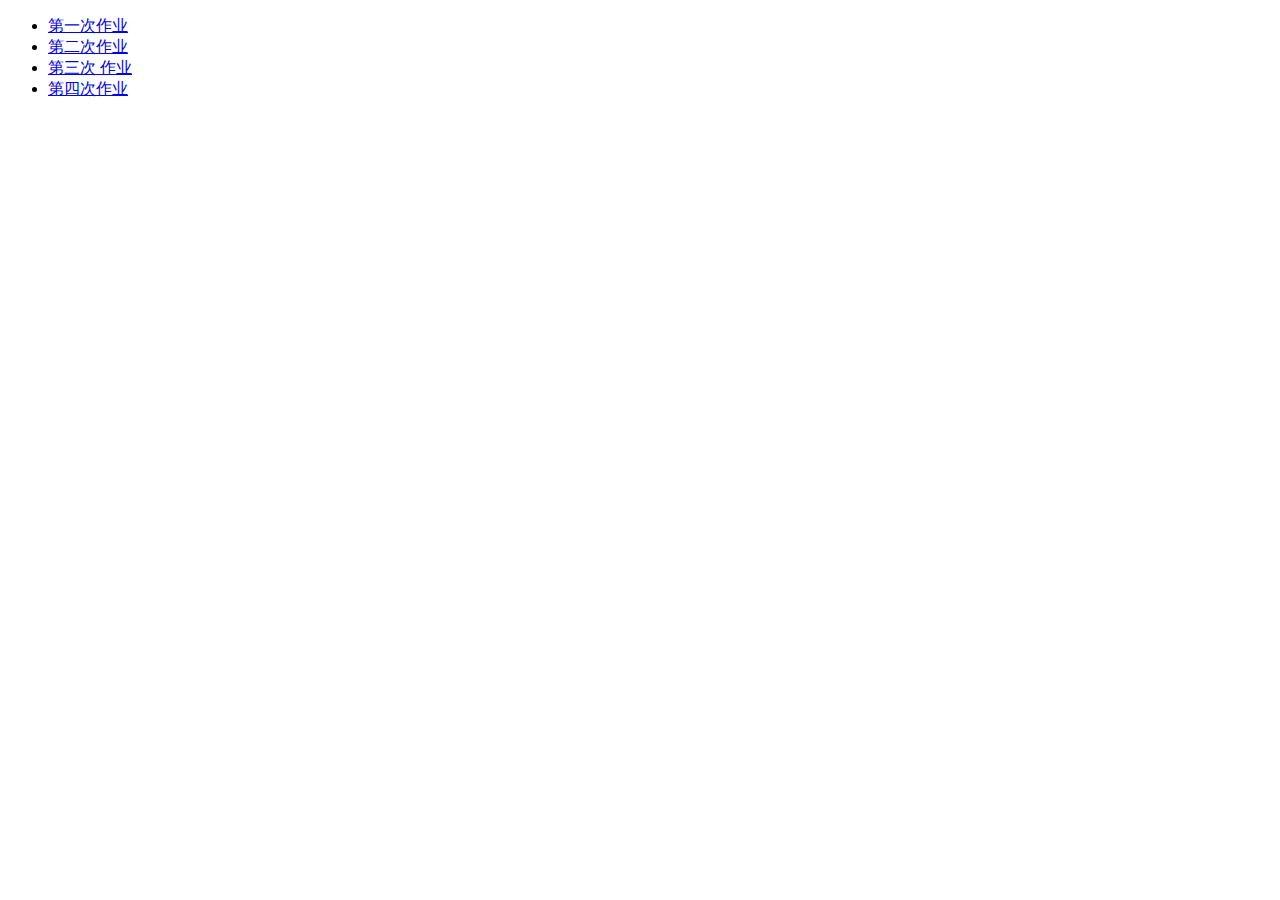
<file: index.html>
<!DOCTYPE html>
<html>
    <head>
        <meta charset="utf-8">
        <meta http-equiv="X-UA-Compatible" content="IE-edge">
        <meta name="viewport" content="width=device-width,initial-scale=1.0">
        <title>sky31</title>
    </head>
    <body>
        <ul>
            <li><a href="./MK's first job/html/hometown.html">第一次作业</a></li>
            <li><a href="./MK's second job">第二次作业</a></li>
            <li><a href="./MK's third job">第三次 作业</a></li>
            <li><a href="./MK's fourth job">第四次作业</a></li>



        </ul>
    </body>
</html>
</file>
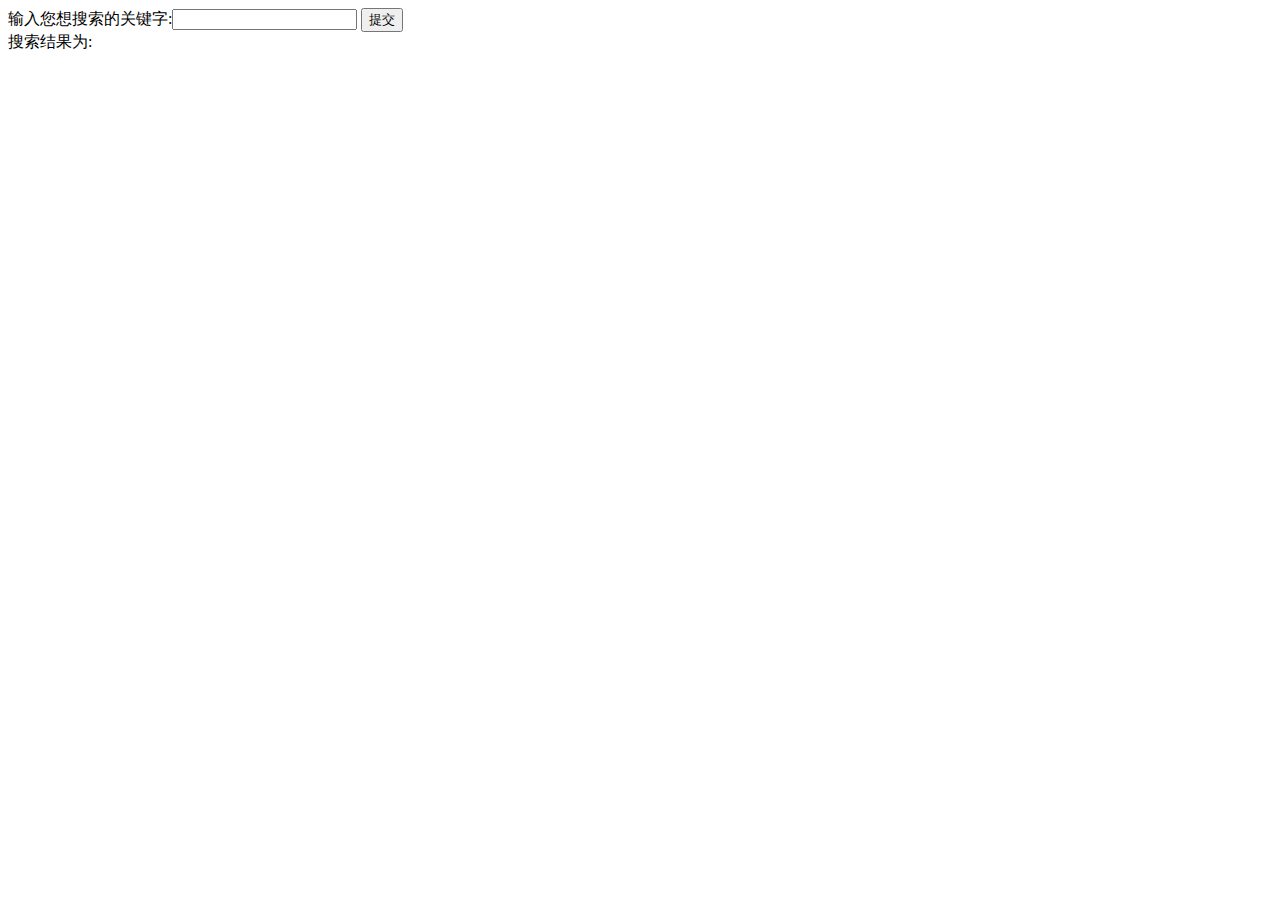
<file: MK's sixth job/search.html>
<!DOCTYPE html>
<html lang="en">
<head>
    <script>
        function loadXMLDoc(){

            //POST方法
            var keyword=document.getElementById('keyword').value;
            var xmlhttp=new XMLHttpRequest();
            xmlhttp.open("POST","jiekou.php",true);
            xmlhttp.setRequestHeader("Content-type","application/x-www-form-urlencoded");
            xmlhttp.send('keyword='+keyword);
            xmlhttp.onreadystatechange=function()
            {
                if (xmlhttp.readyState==4 && xmlhttp.status==200)
                {
                    document.getElementById("myDiv").innerHTML=xmlhttp.responseText;
                }
            }
        }
    </script>
    <meta charset="UTF-8">
    <title>关键词搜素</title>
</head>
<body>
输入您想搜索的关键字:<input type="text" name="keyword" id="keyword">
<button type="submit" onclick="loadXMLDoc()" >提交</button>
<br>
搜索结果为:
<div id="myDiv"> </div>
</body>
</html>
</file>
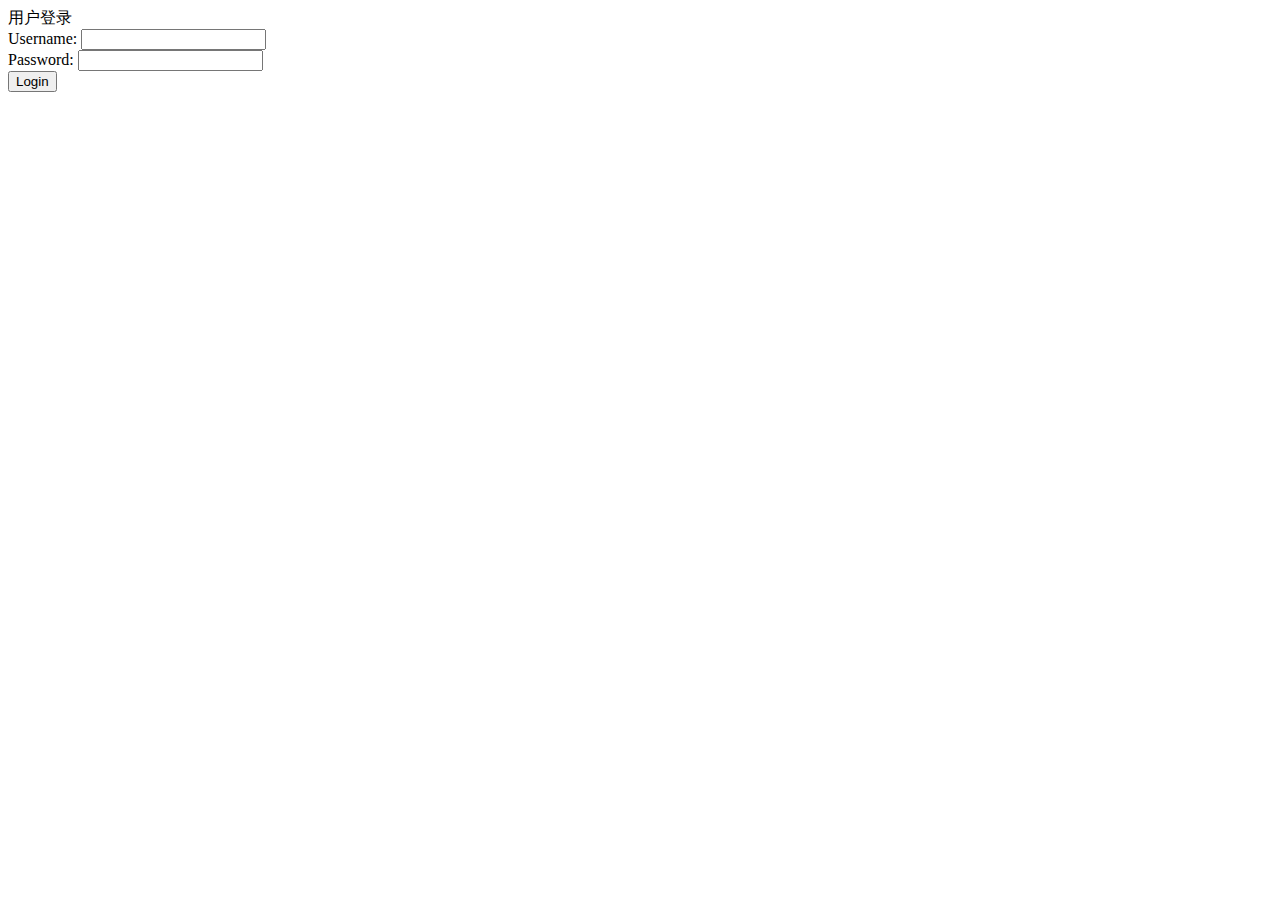
<file: MK's seventh job/html/login.html>
<!DOCTYPE html>
<html lang="en">
<head>
    <meta charset="UTF-8">
    <title>登录</title>
</head>
<body>
<form method="post" action="../jiekou/login_jiekou.php">
    用户登录<br>
    Username:
    <input name="Username" type="text" id="Username"><br>
    Password:
    <input name="Password" type="password" id="Password"><br>
    <input type="submit" value="Login">
</form>
</body>
</html>
</file>
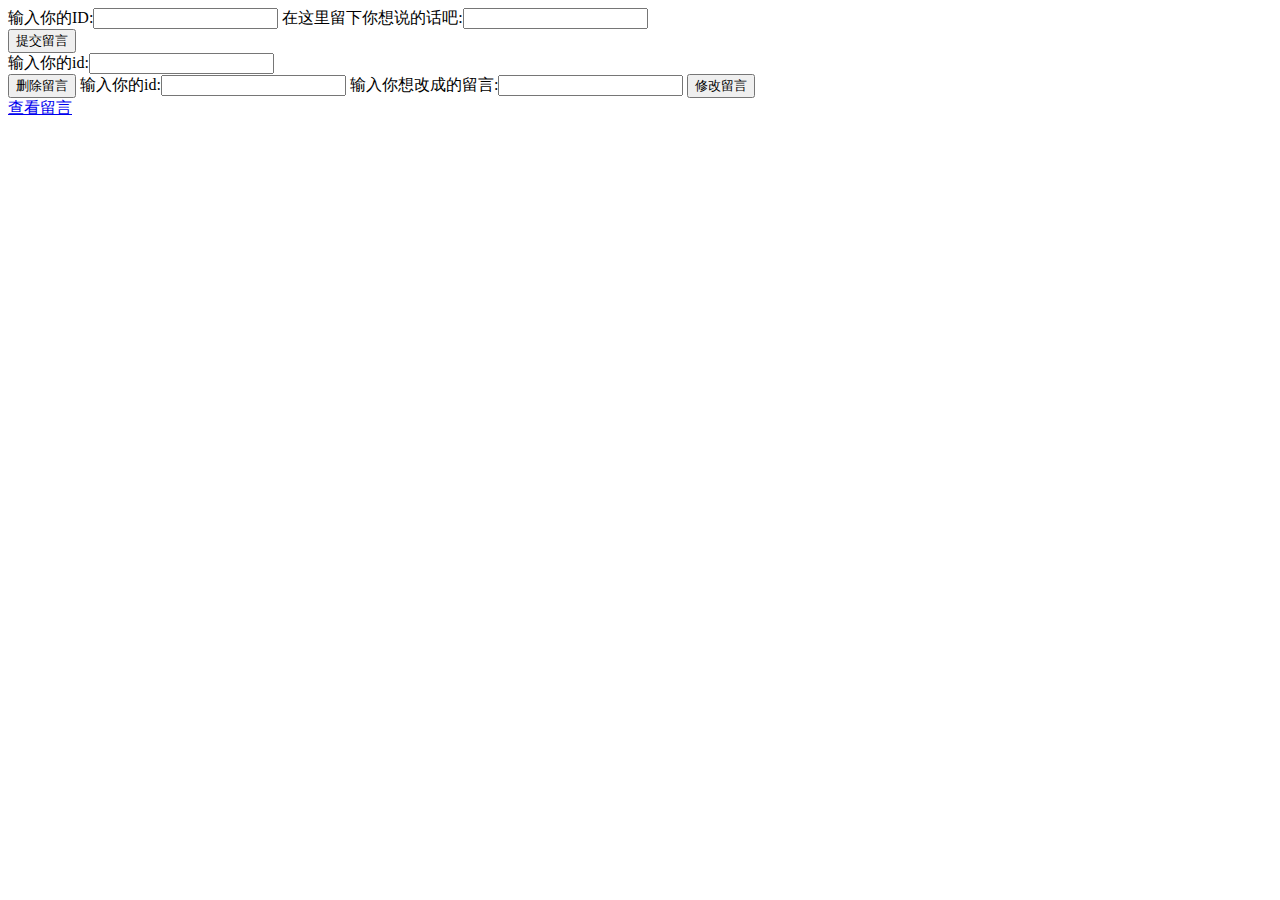
<file: MK's seventh job/html/留言板.html>
<!DOCTYPE html>
<html lang="en">
<head>
    <script>
        function loadXMLDoc(){

            //POST方法
            var ID=document.getElementById('ID').value;
            var Comment=document.getElementById('Comment').value;
            var xmlhttp=new XMLHttpRequest();
            xmlhttp.open("POST","add_jiekou.php",true);
            xmlhttp.setRequestHeader("Content-type","application/x-www-form-urlencoded");
            xmlhttp.send('ID='+ID);
            xmlhttp.send('Comment='+Comment);
            xmlhttp.onreadystatechange=function()
            {
                if (xmlhttp.readyState==4 && xmlhttp.status==200)
                {
                    document.getElementById("myDiv").innerHTML=xmlhttp.responseText;
                }
            }
        }
        function loadXMLDoc1(){

            //POST方法
            var ID=document.getElementById('ID').value;
            var xmlhttp=new XMLHttpRequest();
            xmlhttp.open("POST","delete_jiekou.php",true);
            xmlhttp.setRequestHeader("Content-type","application/x-www-form-urlencoded");
            xmlhttp.send('ID='+ID);
            xmlhttp.onreadystatechange=function()
            {
                if (xmlhttp.readyState==4 && xmlhttp.status==200)
                {
                    document.getElementById("myDiv").innerHTML=xmlhttp.responseText;
                }
            }
        }
        function loadXMLDoc2(){

            //POST方法
            var ID=document.getElementById('ID').value;
            var Comment=document.getElementById('Comment').value;
            var xmlhttp=new XMLHttpRequest();
            xmlhttp.open("POST","change_jiekou.php",true);
            xmlhttp.setRequestHeader("Content-type","application/x-www-form-urlencoded");
            xmlhttp.send('ID='+ID);
            xmlhttp.send('Comment='+Comment);
            xmlhttp.onreadystatechange=function()
            {
                if (xmlhttp.readyState==4 && xmlhttp.status==200)
                {
                    document.getElementById("myDiv").innerHTML=xmlhttp.responseText;
                }
            }
        }
    </script>
    <meta charset="UTF-8">
    <title>留言板</title>
</head>
<body>
输入你的ID:<input name="ID" type="text">
在这里留下你想说的话吧:<input name="Comment" type="text">
<br>
<button type="submit" onclick="loadXMLDoc()" >提交留言</button>
<br>
输入你的id:<input name="ID" type="text">
<br>
<button type="submit" onclick="loadXMLDoc1()">删除留言</button>
输入你的id:<input name="ID" type="text">
输入你想改成的留言:<input name="Comment" type="text">
<button type="submit" onclick="loadXMLDoc2()">修改留言</button>
<br>
<a href="#" onclick="location.href='show_jiekou.php'">查看留言</a>
</body>
</html>
</file>
